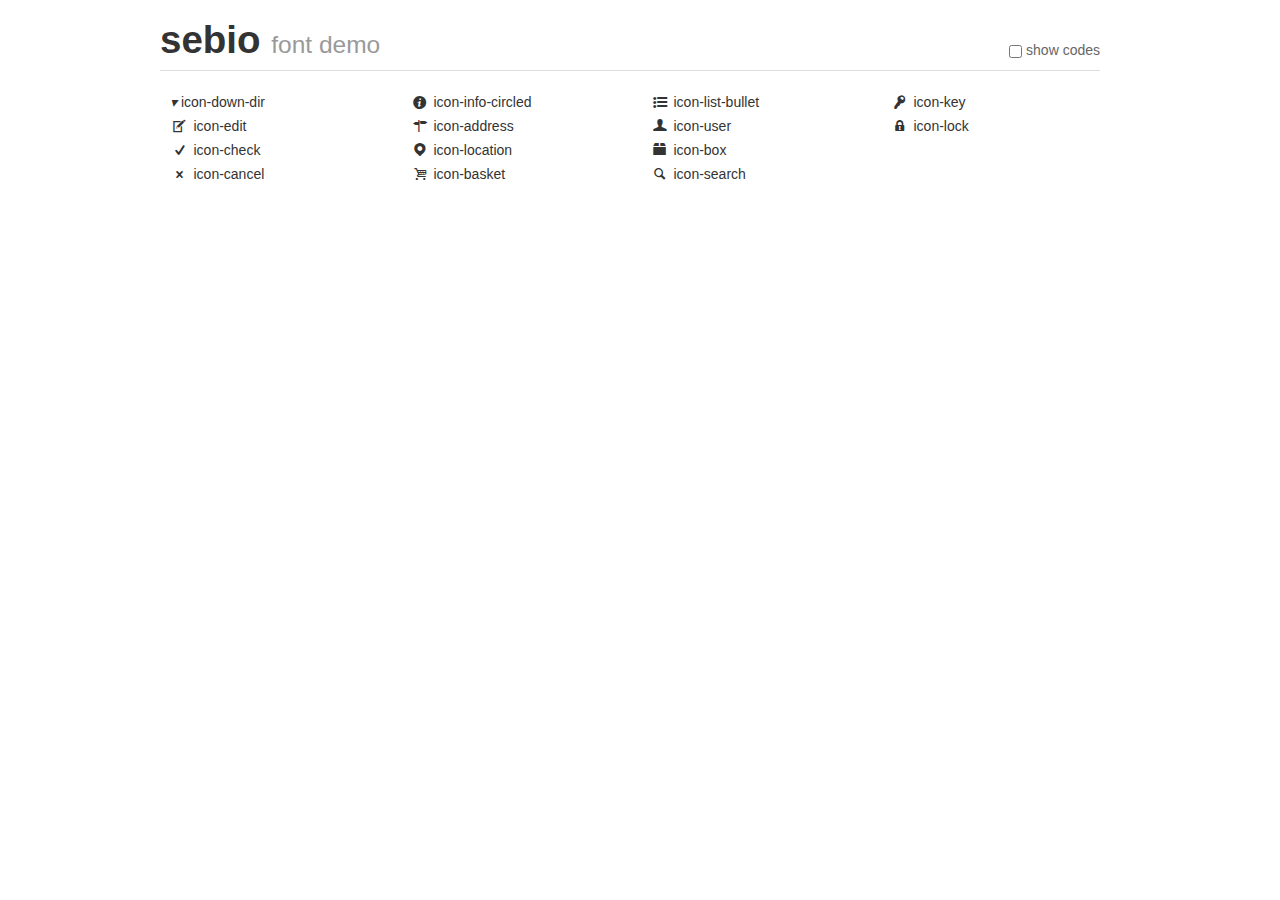
<file: fonticon/demo.html>
<!DOCTYPE html>
<html>
  <head><!--[if lt IE 9]>
    <script src="http://html5shim.googlecode.com/svn/trunk/html5.js"></script><![endif]-->
    <meta charset="UTF-8"><style type="text/css">.clearfix {
  *zoom: 1;
}
.clearfix:before,
.clearfix:after {
  display: table;
  content: "";
  line-height: 0;
}
.clearfix:after {
  clear: both;
}
.hide-text {
  font: 0/0 a;
  color: transparent;
  text-shadow: none;
  background-color: transparent;
  border: 0;
}
.input-block-level {
  display: block;
  width: 100%;
  min-height: 30px;
  -webkit-box-sizing: border-box;
  -moz-box-sizing: border-box;
  box-sizing: border-box;
}
article,
aside,
details,
figcaption,
figure,
footer,
header,
hgroup,
nav,
section {
  display: block;
}
audio,
canvas,
video {
  display: inline-block;
  *display: inline;
  *zoom: 1;
}
audio:not([controls]) {
  display: none;
}
html {
  font-size: 100%;
  -webkit-text-size-adjust: 100%;
  -ms-text-size-adjust: 100%;
}
a:focus {
  outline: thin dotted #333;
  outline: 5px auto -webkit-focus-ring-color;
  outline-offset: -2px;
}
a:hover,
a:active {
  outline: 0;
}
sub,
sup {
  position: relative;
  font-size: 75%;
  line-height: 0;
  vertical-align: baseline;
}
sup {
  top: -0.5em;
}
sub {
  bottom: -0.25em;
}
img {
/* Responsive images (ensure images don't scale beyond their parents) */
  max-width: 100%;
/* Part 1: Set a maxium relative to the parent */
  width: auto 9;
/* IE7-8 need help adjusting responsive images */
  height: auto;
/* Part 2: Scale the height according to the width, otherwise you get stretching */
  vertical-align: middle;
  border: 0;
  -ms-interpolation-mode: bicubic;
}
#map_canvas img,
.google-maps img {
  max-width: none;
}
button,
input,
select,
textarea {
  margin: 0;
  font-size: 100%;
  vertical-align: middle;
}
button,
input {
  *overflow: visible;
  line-height: normal;
}
button::-moz-focus-inner,
input::-moz-focus-inner {
  padding: 0;
  border: 0;
}
button,
html input[type="button"],
input[type="reset"],
input[type="submit"] {
  -webkit-appearance: button;
  cursor: pointer;
}
input[type="search"] {
  -webkit-box-sizing: content-box;
  -moz-box-sizing: content-box;
  box-sizing: content-box;
  -webkit-appearance: textfield;
}
input[type="search"]::-webkit-search-decoration,
input[type="search"]::-webkit-search-cancel-button {
  -webkit-appearance: none;
}
textarea {
  overflow: auto;
  vertical-align: top;
}
body {
  margin: 0;
  font-family: "Helvetica Neue", Helvetica, Arial, sans-serif;
  font-size: 14px;
  line-height: 20px;
  color: #333;
  background-color: #fff;
}
a {
  color: #08c;
  text-decoration: none;
}
a:hover {
  color: #005580;
  text-decoration: underline;
}
.img-rounded {
  -webkit-border-radius: 6px;
  -moz-border-radius: 6px;
  border-radius: 6px;
}
.img-polaroid {
  padding: 4px;
  background-color: #fff;
  border: 1px solid #ccc;
  border: 1px solid rgba(0,0,0,0.2);
  -webkit-box-shadow: 0 1px 3px rgba(0,0,0,0.1);
  -moz-box-shadow: 0 1px 3px rgba(0,0,0,0.1);
  box-shadow: 0 1px 3px rgba(0,0,0,0.1);
}
.img-circle {
  -webkit-border-radius: 500px;
  -moz-border-radius: 500px;
  border-radius: 500px;
}
.row {
  margin-left: -20px;
  *zoom: 1;
}
.row:before,
.row:after {
  display: table;
  content: "";
  line-height: 0;
}
.row:after {
  clear: both;
}
[class*="span"] {
  float: left;
  min-height: 1px;
  margin-left: 20px;
}
.container,
.navbar-static-top .container,
.navbar-fixed-top .container,
.navbar-fixed-bottom .container {
  width: 940px;
}
.span12 {
  width: 940px;
}
.span11 {
  width: 860px;
}
.span10 {
  width: 780px;
}
.span9 {
  width: 700px;
}
.span8 {
  width: 620px;
}
.span7 {
  width: 540px;
}
.span6 {
  width: 460px;
}
.span5 {
  width: 380px;
}
.span4 {
  width: 300px;
}
.span3 {
  width: 220px;
}
.span2 {
  width: 140px;
}
.span1 {
  width: 60px;
}
.offset12 {
  margin-left: 980px;
}
.offset11 {
  margin-left: 900px;
}
.offset10 {
  margin-left: 820px;
}
.offset9 {
  margin-left: 740px;
}
.offset8 {
  margin-left: 660px;
}
.offset7 {
  margin-left: 580px;
}
.offset6 {
  margin-left: 500px;
}
.offset5 {
  margin-left: 420px;
}
.offset4 {
  margin-left: 340px;
}
.offset3 {
  margin-left: 260px;
}
.offset2 {
  margin-left: 180px;
}
.offset1 {
  margin-left: 100px;
}
.row-fluid {
  width: 100%;
  *zoom: 1;
}
.row-fluid:before,
.row-fluid:after {
  display: table;
  content: "";
  line-height: 0;
}
.row-fluid:after {
  clear: both;
}
.row-fluid [class*="span"] {
  display: block;
  width: 100%;
  min-height: 30px;
  -webkit-box-sizing: border-box;
  -moz-box-sizing: border-box;
  box-sizing: border-box;
  float: left;
  margin-left: 2.127659574468085%;
  *margin-left: 2.074468085106383%;
}
.row-fluid [class*="span"]:first-child {
  margin-left: 0;
}
.row-fluid .controls-row [class*="span"] + [class*="span"] {
  margin-left: 2.127659574468085%;
}
.row-fluid .span12 {
  width: 100%;
  *width: 99.94680851063829%;
}
.row-fluid .span11 {
  width: 91.48936170212765%;
  *width: 91.43617021276594%;
}
.row-fluid .span10 {
  width: 82.97872340425532%;
  *width: 82.92553191489361%;
}
.row-fluid .span9 {
  width: 74.46808510638297%;
  *width: 74.41489361702126%;
}
.row-fluid .span8 {
  width: 65.95744680851064%;
  *width: 65.90425531914893%;
}
.row-fluid .span7 {
  width: 57.44680851063829%;
  *width: 57.39361702127659%;
}
.row-fluid .span6 {
  width: 48.93617021276595%;
  *width: 48.88297872340425%;
}
.row-fluid .span5 {
  width: 40.42553191489362%;
  *width: 40.37234042553192%;
}
.row-fluid .span4 {
  width: 31.914893617021278%;
  *width: 31.861702127659576%;
}
.row-fluid .span3 {
  width: 23.404255319148934%;
  *width: 23.351063829787233%;
}
.row-fluid .span2 {
  width: 14.893617021276595%;
  *width: 14.840425531914894%;
}
.row-fluid .span1 {
  width: 6.382978723404255%;
  *width: 6.329787234042553%;
}
.row-fluid .offset12 {
  margin-left: 104.25531914893617%;
  *margin-left: 104.14893617021275%;
}
.row-fluid .offset12:first-child {
  margin-left: 102.12765957446808%;
  *margin-left: 102.02127659574467%;
}
.row-fluid .offset11 {
  margin-left: 95.74468085106382%;
  *margin-left: 95.6382978723404%;
}
.row-fluid .offset11:first-child {
  margin-left: 93.61702127659574%;
  *margin-left: 93.51063829787232%;
}
.row-fluid .offset10 {
  margin-left: 87.23404255319149%;
  *margin-left: 87.12765957446807%;
}
.row-fluid .offset10:first-child {
  margin-left: 85.1063829787234%;
  *margin-left: 84.99999999999999%;
}
.row-fluid .offset9 {
  margin-left: 78.72340425531914%;
  *margin-left: 78.61702127659572%;
}
.row-fluid .offset9:first-child {
  margin-left: 76.59574468085106%;
  *margin-left: 76.48936170212764%;
}
.row-fluid .offset8 {
  margin-left: 70.2127659574468%;
  *margin-left: 70.10638297872339%;
}
.row-fluid .offset8:first-child {
  margin-left: 68.08510638297872%;
  *margin-left: 67.9787234042553%;
}
.row-fluid .offset7 {
  margin-left: 61.70212765957446%;
  *margin-left: 61.59574468085106%;
}
.row-fluid .offset7:first-child {
  margin-left: 59.574468085106375%;
  *margin-left: 59.46808510638297%;
}
.row-fluid .offset6 {
  margin-left: 53.191489361702125%;
  *margin-left: 53.085106382978715%;
}
.row-fluid .offset6:first-child {
  margin-left: 51.063829787234035%;
  *margin-left: 50.95744680851063%;
}
.row-fluid .offset5 {
  margin-left: 44.68085106382979%;
  *margin-left: 44.57446808510638%;
}
.row-fluid .offset5:first-child {
  margin-left: 42.5531914893617%;
  *margin-left: 42.4468085106383%;
}
.row-fluid .offset4 {
  margin-left: 36.170212765957444%;
  *margin-left: 36.06382978723405%;
}
.row-fluid .offset4:first-child {
  margin-left: 34.04255319148936%;
  *margin-left: 33.93617021276596%;
}
.row-fluid .offset3 {
  margin-left: 27.659574468085104%;
  *margin-left: 27.5531914893617%;
}
.row-fluid .offset3:first-child {
  margin-left: 25.53191489361702%;
  *margin-left: 25.425531914893618%;
}
.row-fluid .offset2 {
  margin-left: 19.148936170212764%;
  *margin-left: 19.04255319148936%;
}
.row-fluid .offset2:first-child {
  margin-left: 17.02127659574468%;
  *margin-left: 16.914893617021278%;
}
.row-fluid .offset1 {
  margin-left: 10.638297872340425%;
  *margin-left: 10.53191489361702%;
}
.row-fluid .offset1:first-child {
  margin-left: 8.51063829787234%;
  *margin-left: 8.404255319148938%;
}
[class*="span"].hide,
.row-fluid [class*="span"].hide {
  display: none;
}
[class*="span"].pull-right,
.row-fluid [class*="span"].pull-right {
  float: right;
}
.container {
  margin-right: auto;
  margin-left: auto;
  *zoom: 1;
}
.container:before,
.container:after {
  display: table;
  content: "";
  line-height: 0;
}
.container:after {
  clear: both;
}
.container-fluid {
  padding-right: 20px;
  padding-left: 20px;
  *zoom: 1;
}
.container-fluid:before,
.container-fluid:after {
  display: table;
  content: "";
  line-height: 0;
}
.container-fluid:after {
  clear: both;
}
p {
  margin: 0 0 10px;
}
.lead {
  margin-bottom: 20px;
  font-size: 21px;
  font-weight: 200;
  line-height: 30px;
}
small {
  font-size: 85%;
}
strong {
  font-weight: bold;
}
em {
  font-style: italic;
}
cite {
  font-style: normal;
}
.muted {
  color: #999;
}
.text-warning {
  color: #c09853;
}
a.text-warning:hover {
  color: #a47e3c;
}
.text-error {
  color: #b94a48;
}
a.text-error:hover {
  color: #953b39;
}
.text-info {
  color: #3a87ad;
}
a.text-info:hover {
  color: #2d6987;
}
.text-success {
  color: #468847;
}
a.text-success:hover {
  color: #356635;
}
h1,
h2,
h3,
h4,
h5,
h6 {
  margin: 10px 0;
  font-family: inherit;
  font-weight: bold;
  line-height: 20px;
  color: inherit;
  text-rendering: optimizelegibility;
}
h1 small,
h2 small,
h3 small,
h4 small,
h5 small,
h6 small {
  font-weight: normal;
  line-height: 1;
  color: #999;
}
h1,
h2,
h3 {
  line-height: 40px;
}
h1 {
  font-size: 38.5px;
}
h2 {
  font-size: 31.5px;
}
h3 {
  font-size: 24.5px;
}
h4 {
  font-size: 17.5px;
}
h5 {
  font-size: 14px;
}
h6 {
  font-size: 11.9px;
}
h1 small {
  font-size: 24.5px;
}
h2 small {
  font-size: 17.5px;
}
h3 small {
  font-size: 14px;
}
h4 small {
  font-size: 14px;
}
.page-header {
  padding-bottom: 9px;
  margin: 20px 0 30px;
  border-bottom: 1px solid #eee;
}
ul,
ol {
  padding: 0;
  margin: 0 0 10px 25px;
}
ul ul,
ul ol,
ol ol,
ol ul {
  margin-bottom: 0;
}
li {
  line-height: 20px;
}
ul.unstyled,
ol.unstyled {
  margin-left: 0;
  list-style: none;
}
dl {
  margin-bottom: 20px;
}
dt,
dd {
  line-height: 20px;
}
dt {
  font-weight: bold;
}
dd {
  margin-left: 10px;
}
.dl-horizontal {
  *zoom: 1;
}
.dl-horizontal:before,
.dl-horizontal:after {
  display: table;
  content: "";
  line-height: 0;
}
.dl-horizontal:after {
  clear: both;
}
.dl-horizontal dt {
  float: left;
  width: 160px;
  clear: left;
  text-align: right;
  overflow: hidden;
  text-overflow: ellipsis;
  white-space: nowrap;
}
.dl-horizontal dd {
  margin-left: 180px;
}
hr {
  margin: 20px 0;
  border: 0;
  border-top: 1px solid #eee;
  border-bottom: 1px solid #fff;
}
abbr[title],
abbr[data-original-title] {
  cursor: help;
  border-bottom: 1px dotted #999;
}
abbr.initialism {
  font-size: 90%;
  text-transform: uppercase;
}
blockquote {
  padding: 0 0 0 15px;
  margin: 0 0 20px;
  border-left: 5px solid #eee;
}
blockquote p {
  margin-bottom: 0;
  font-size: 16px;
  font-weight: 300;
  line-height: 25px;
}
blockquote small {
  display: block;
  line-height: 20px;
  color: #999;
}
blockquote small:before {
  content: '4  A0';
}
blockquote.pull-right {
  float: right;
  padding-right: 15px;
  padding-left: 0;
  border-right: 5px solid #eee;
  border-left: 0;
}
blockquote.pull-right p,
blockquote.pull-right small {
  text-align: right;
}
blockquote.pull-right small:before {
  content: '';
}
blockquote.pull-right small:after {
  content: ' A0 4';
}
q:before,
q:after,
blockquote:before,
blockquote:after {
  content: "";
}
address {
  display: block;
  margin-bottom: 20px;
  font-style: normal;
  line-height: 20px;
}
body {
  margin-top: 90px;
}
.header {
  position: fixed;
  top: 0;
  left: 50%;
  margin-left: -480px;
  background-color: #fff;
  border-bottom: 1px solid #ddd;
  padding-top: 10px;
  z-index: 10;
}
.the-icons li {
  font-size: 14px;
  line-height: 24px;
  height: 24px;
}
.switch {
  position: absolute;
  right: 0;
  bottom: 10px;
  color: #666;
}
.switch input {
  margin-right: 0.3em;
}
.codesOn .i-name {
  display: none;
}
.codesOn .i-code {
  display: inline;
}
.i-code {
  display: none;
}
</style>
    <link rel="stylesheet" href="css/sebio.css">
    <link rel="stylesheet" href="css/animation.css"><!--[if IE 7]>
    <link rel="stylesheet" href="css/sebio-ie7.css"><![endif]-->
    <script>
      function toggleCodes(on) {
        var obj = document.getElementById('icons');
        
        if (on) {
          obj.className += ' codesOn';
        } else {
          obj.className = obj.className.replace(' codesOn', '');
        }
      }
      
    </script>
  </head>
  <body>
    <div class="container header">
      <h1>
        sebio
         <small>font demo</small>
      </h1>
      <label class="switch">
        <input type="checkbox" onclick="toggleCodes(this.checked)">show codes
      </label>
    </div>
    <div id="icons" class="container">
      <div class="row">
        <div class="span3">
          <ul class="the-icons unstyled">
            <li title="Code: 0x25be"><i class="icon-down-dir"></i> <span class="i-name">icon-down-dir</span><span class="i-code">0x25be</span></li>
            <li title="Code: 0x270d"><i class="icon-edit"></i> <span class="i-name">icon-edit</span><span class="i-code">0x270d</span></li>
            <li title="Code: 0x2713"><i class="icon-check"></i> <span class="i-name">icon-check</span><span class="i-code">0x2713</span></li>
            <li title="Code: 0x2715"><i class="icon-cancel"></i> <span class="i-name">icon-cancel</span><span class="i-code">0x2715</span></li>
          </ul>
        </div>
        <div class="span3">
          <ul class="the-icons unstyled">
            <li title="Code: 0xe705"><i class="icon-info-circled"></i> <span class="i-name">icon-info-circled</span><span class="i-code">0xe705</span></li>
            <li title="Code: 0xe723"><i class="icon-address"></i> <span class="i-name">icon-address</span><span class="i-code">0xe723</span></li>
            <li title="Code: 0xe724"><i class="icon-location"></i> <span class="i-name">icon-location</span><span class="i-code">0xe724</span></li>
            <li title="Code: 0xe73d"><i class="icon-basket"></i> <span class="i-name">icon-basket</span><span class="i-code">0xe73d</span></li>
          </ul>
        </div>
        <div class="span3">
          <ul class="the-icons unstyled">
            <li title="Code: 0xf0ca"><i class="icon-list-bullet"></i> <span class="i-name">icon-list-bullet</span><span class="i-code">0xf0ca</span></li>
            <li title="Code: 0x1f464"><i class="icon-user"></i> <span class="i-name">icon-user</span><span class="i-code">0x1f464</span></li>
            <li title="Code: 0x1f4e6"><i class="icon-box"></i> <span class="i-name">icon-box</span><span class="i-code">0x1f4e6</span></li>
            <li title="Code: 0x1f50d"><i class="icon-search"></i> <span class="i-name">icon-search</span><span class="i-code">0x1f50d</span></li>
          </ul>
        </div>
        <div class="span3">
          <ul class="the-icons unstyled">
            <li title="Code: 0x1f511"><i class="icon-key"></i> <span class="i-name">icon-key</span><span class="i-code">0x1f511</span></li>
            <li title="Code: 0x1f512"><i class="icon-lock"></i> <span class="i-name">icon-lock</span><span class="i-code">0x1f512</span></li>
          </ul>
        </div>
      </div>
    </div>
  </body>
</html>
</file>
<file: fonticon/css/sebio.css>
@charset "UTF-8";

@font-face {
  font-family: 'sebio';
  src: url("../font/sebio.eot");
  src: url("../font/sebio.eot?#iefix") format('embedded-opentype'), url("../font/sebio.woff") format('woff'), url("../font/sebio.ttf") format('truetype'), url("../font/sebio.svg#sebio") format('svg');
  font-weight: normal;
  font-style: normal;
}
[class^="icon-"]:before,
[class*=" icon-"]:before {
  font-family: 'sebio';
  font-style: normal;
  font-weight: normal;
  speak: none;
  display: inline-block;
  text-decoration: inherit;
  width: 1em;
  margin-right: 0.2em;
  text-align: center;
  opacity: 1;
/* fix buttons height, for twitter bootstrap */
  line-height: 1em;
/* Animation center compensation - magrins should be symmetric */
/* remove if not needed */
  margin-left: 0.2em;
/* you can be more comfortable with increased icons size */
/* font-size: 120%; */
/* Uncomment for 3D effect */
/* text-shadow: 1px 1px 1px rgba(127, 127, 127, 0.3); */
}

.icon-down-dir:after { content: '\25be'; } /* '▾' */
.icon-edit:before { content: '\270d'; } /* '✍' */
.icon-check:before { content: '\2713'; } /* '✓' */
.icon-cancel:before { content: '\2715'; } /* '✕' */
.icon-info-circled:before { content: '\e705'; } /* '' */
.icon-address:before { content: '\e723'; } /* '' */
.icon-location:before { content: '\e724'; } /* '' */
.icon-basket:before { content: '\e73d'; } /* '' */
.icon-list-bullet:before { content: '\f0ca'; } /* '' */
.icon-user:before { content: '👤'; } /* '\1f464' */
.icon-box:before { content: '📦'; } /* '\1f4e6' */
.icon-search:before { content: '🔍'; } /* '\1f50d' */
.icon-key:before { content: '🔑'; } /* '\1f511' */
.icon-lock:before { content: '🔒'; } /* '\1f512' */
</file>
<file: fonticon/css/sebio-ie7.css>
[class^="icon-"],
[class*=" icon-"] {
  font-family: 'sebio';
  font-style: normal;
  font-weight: normal;
/* fix buttons height */
  line-height: 1em;
/* you can be more comfortable with increased icons size */
/* font-size: 120%; */
}

.icon-down-dir { *zoom: expression( this.runtimeStyle['zoom'] = '1', this.innerHTML = '&#x25be;&nbsp;'); }
.icon-edit { *zoom: expression( this.runtimeStyle['zoom'] = '1', this.innerHTML = '&#x270d;&nbsp;'); }
.icon-check { *zoom: expression( this.runtimeStyle['zoom'] = '1', this.innerHTML = '&#x2713;&nbsp;'); }
.icon-cancel { *zoom: expression( this.runtimeStyle['zoom'] = '1', this.innerHTML = '&#x2715;&nbsp;'); }
.icon-info-circled { *zoom: expression( this.runtimeStyle['zoom'] = '1', this.innerHTML = '&#xe705;&nbsp;'); }
.icon-address { *zoom: expression( this.runtimeStyle['zoom'] = '1', this.innerHTML = '&#xe723;&nbsp;'); }
.icon-location { *zoom: expression( this.runtimeStyle['zoom'] = '1', this.innerHTML = '&#xe724;&nbsp;'); }
.icon-basket { *zoom: expression( this.runtimeStyle['zoom'] = '1', this.innerHTML = '&#xe73d;&nbsp;'); }
.icon-list-bullet { *zoom: expression( this.runtimeStyle['zoom'] = '1', this.innerHTML = '&#xf0ca;&nbsp;'); }
.icon-user { *zoom: expression( this.runtimeStyle['zoom'] = '1', this.innerHTML = '&#x1f464;&nbsp;'); }
.icon-box { *zoom: expression( this.runtimeStyle['zoom'] = '1', this.innerHTML = '&#x1f4e6;&nbsp;'); }
.icon-search { *zoom: expression( this.runtimeStyle['zoom'] = '1', this.innerHTML = '&#x1f50d;&nbsp;'); }
.icon-key { *zoom: expression( this.runtimeStyle['zoom'] = '1', this.innerHTML = '&#x1f511;&nbsp;'); }
.icon-lock { *zoom: expression( this.runtimeStyle['zoom'] = '1', this.innerHTML = '&#x1f512;&nbsp;'); }
</file>
<file: fonticon/css/animation.css>
/*
   Animation example, for spinners
*/
.animate-spin {
  -moz-animation: spin 2s infinite linear;
  -o-animation: spin 2s infinite linear;
  -webkit-animation: spin 2s infinite linear;
  animation: spin 2s infinite linear;
  display: inline-block;
}
@-moz-keyframes spin {
  0% {
    -moz-transform: rotate(0deg);
    -o-transform: rotate(0deg);
    -webkit-transform: rotate(0deg);
    transform: rotate(0deg);
  }

  100% {
    -moz-transform: rotate(359deg);
    -o-transform: rotate(359deg);
    -webkit-transform: rotate(359deg);
    transform: rotate(359deg);
  }
}
@-webkit-keyframes spin {
  0% {
    -moz-transform: rotate(0deg);
    -o-transform: rotate(0deg);
    -webkit-transform: rotate(0deg);
    transform: rotate(0deg);
  }

  100% {
    -moz-transform: rotate(359deg);
    -o-transform: rotate(359deg);
    -webkit-transform: rotate(359deg);
    transform: rotate(359deg);
  }
}
@-o-keyframes spin {
  0% {
    -moz-transform: rotate(0deg);
    -o-transform: rotate(0deg);
    -webkit-transform: rotate(0deg);
    transform: rotate(0deg);
  }

  100% {
    -moz-transform: rotate(359deg);
    -o-transform: rotate(359deg);
    -webkit-transform: rotate(359deg);
    transform: rotate(359deg);
  }
}
@-ms-keyframes spin {
  0% {
    -moz-transform: rotate(0deg);
    -o-transform: rotate(0deg);
    -webkit-transform: rotate(0deg);
    transform: rotate(0deg);
  }

  100% {
    -moz-transform: rotate(359deg);
    -o-transform: rotate(359deg);
    -webkit-transform: rotate(359deg);
    transform: rotate(359deg);
  }
}
@keyframes spin {
  0% {
    -moz-transform: rotate(0deg);
    -o-transform: rotate(0deg);
    -webkit-transform: rotate(0deg);
    transform: rotate(0deg);
  }

  100% {
    -moz-transform: rotate(359deg);
    -o-transform: rotate(359deg);
    -webkit-transform: rotate(359deg);
    transform: rotate(359deg);
  }
}
</file>
